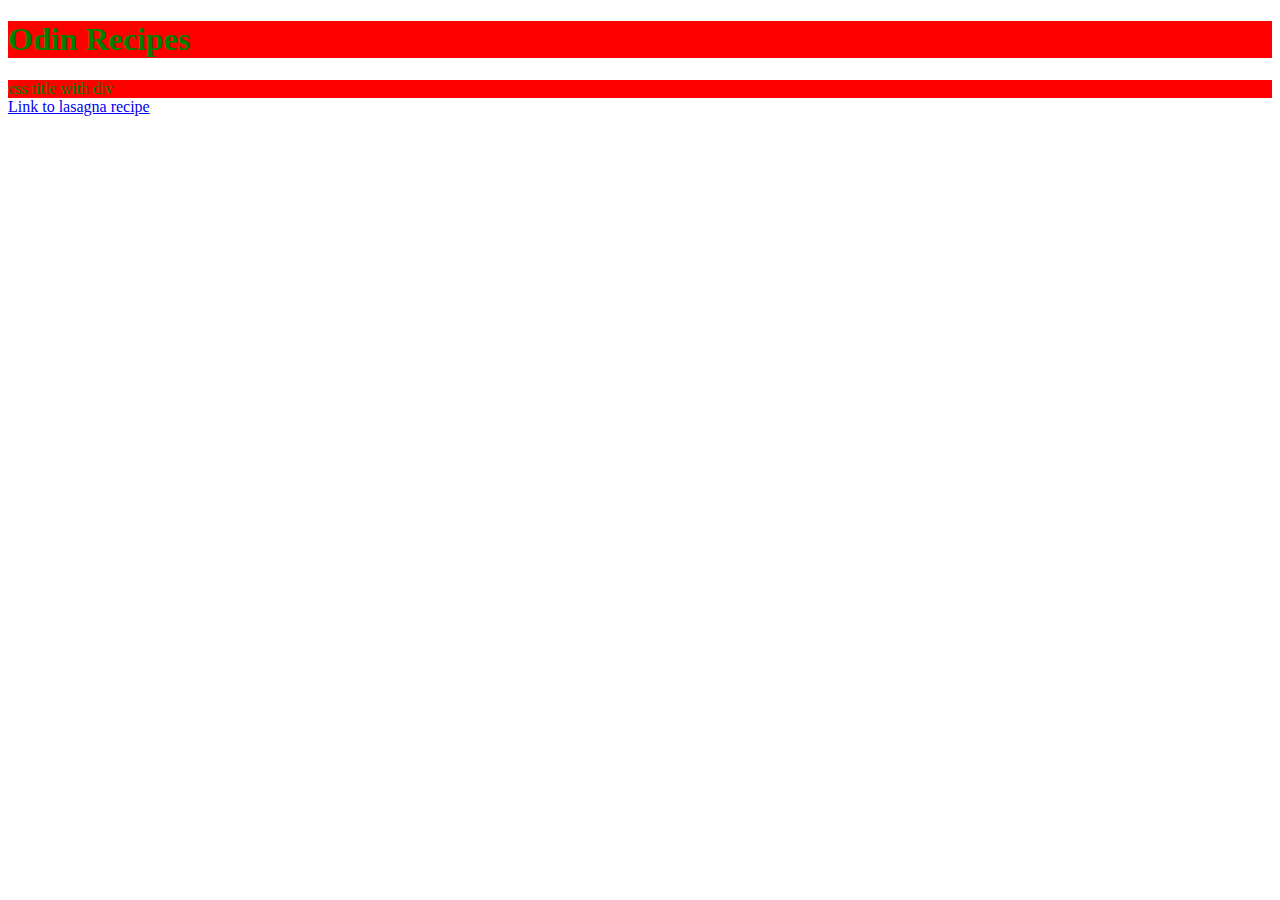
<file: index.html>
<!DOCTYPE html>
<html lang="en">
<head>
    <link rel="stylesheet" href="styles.css">
    <meta charset="UTF-8">
    <meta http-equiv="X-UA-Compatible" content="IE=edge">
    <meta name="viewport" content="width=device-width, initial-scale=1.0">
    <title>Odin Recipes</title>
</head>
<body>
    <h1 id="title">Odin Recipes</h1>
    <div id="title">css title with div</div>
    <a href="recipes/lasagna.html">Link to lasagna recipe</a>
    
</body>
</html>
</file>
<file: styles.css>
#title {
    color: green;
    background-color: red;
}
</file>
